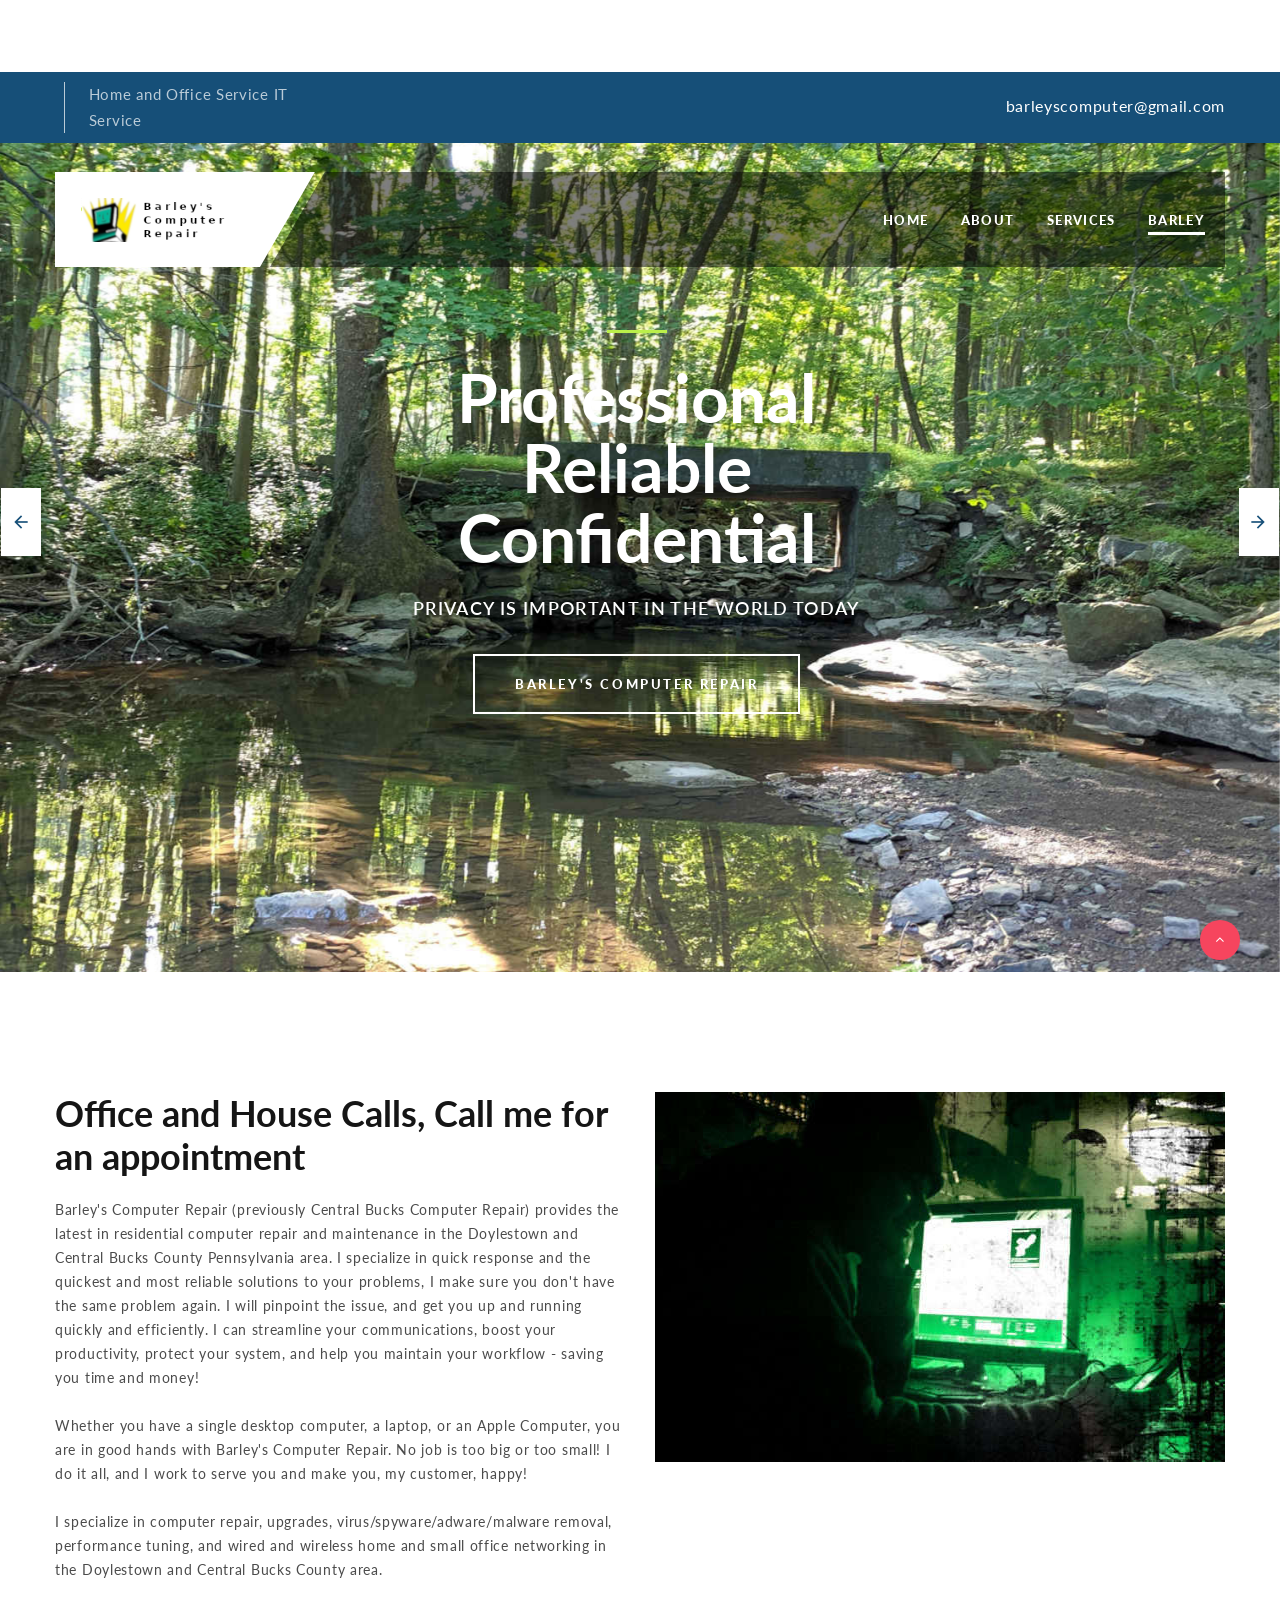
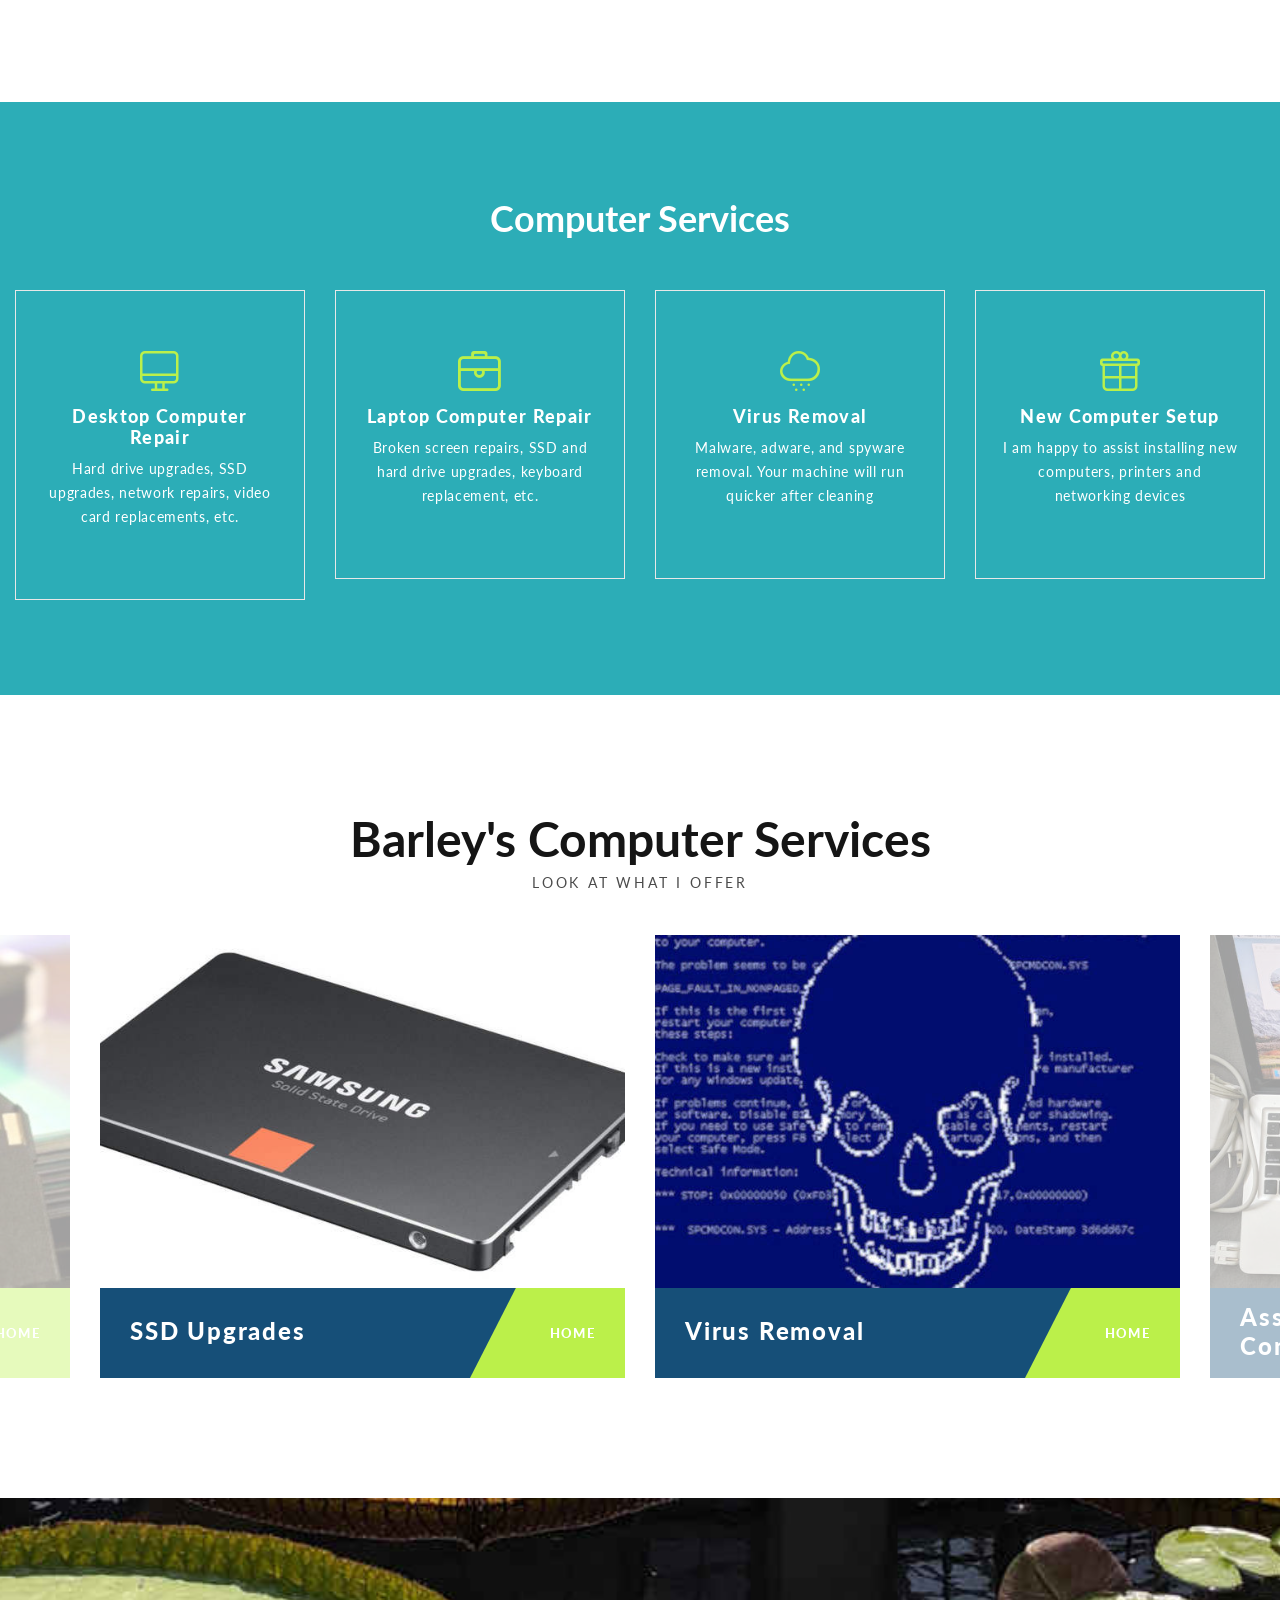
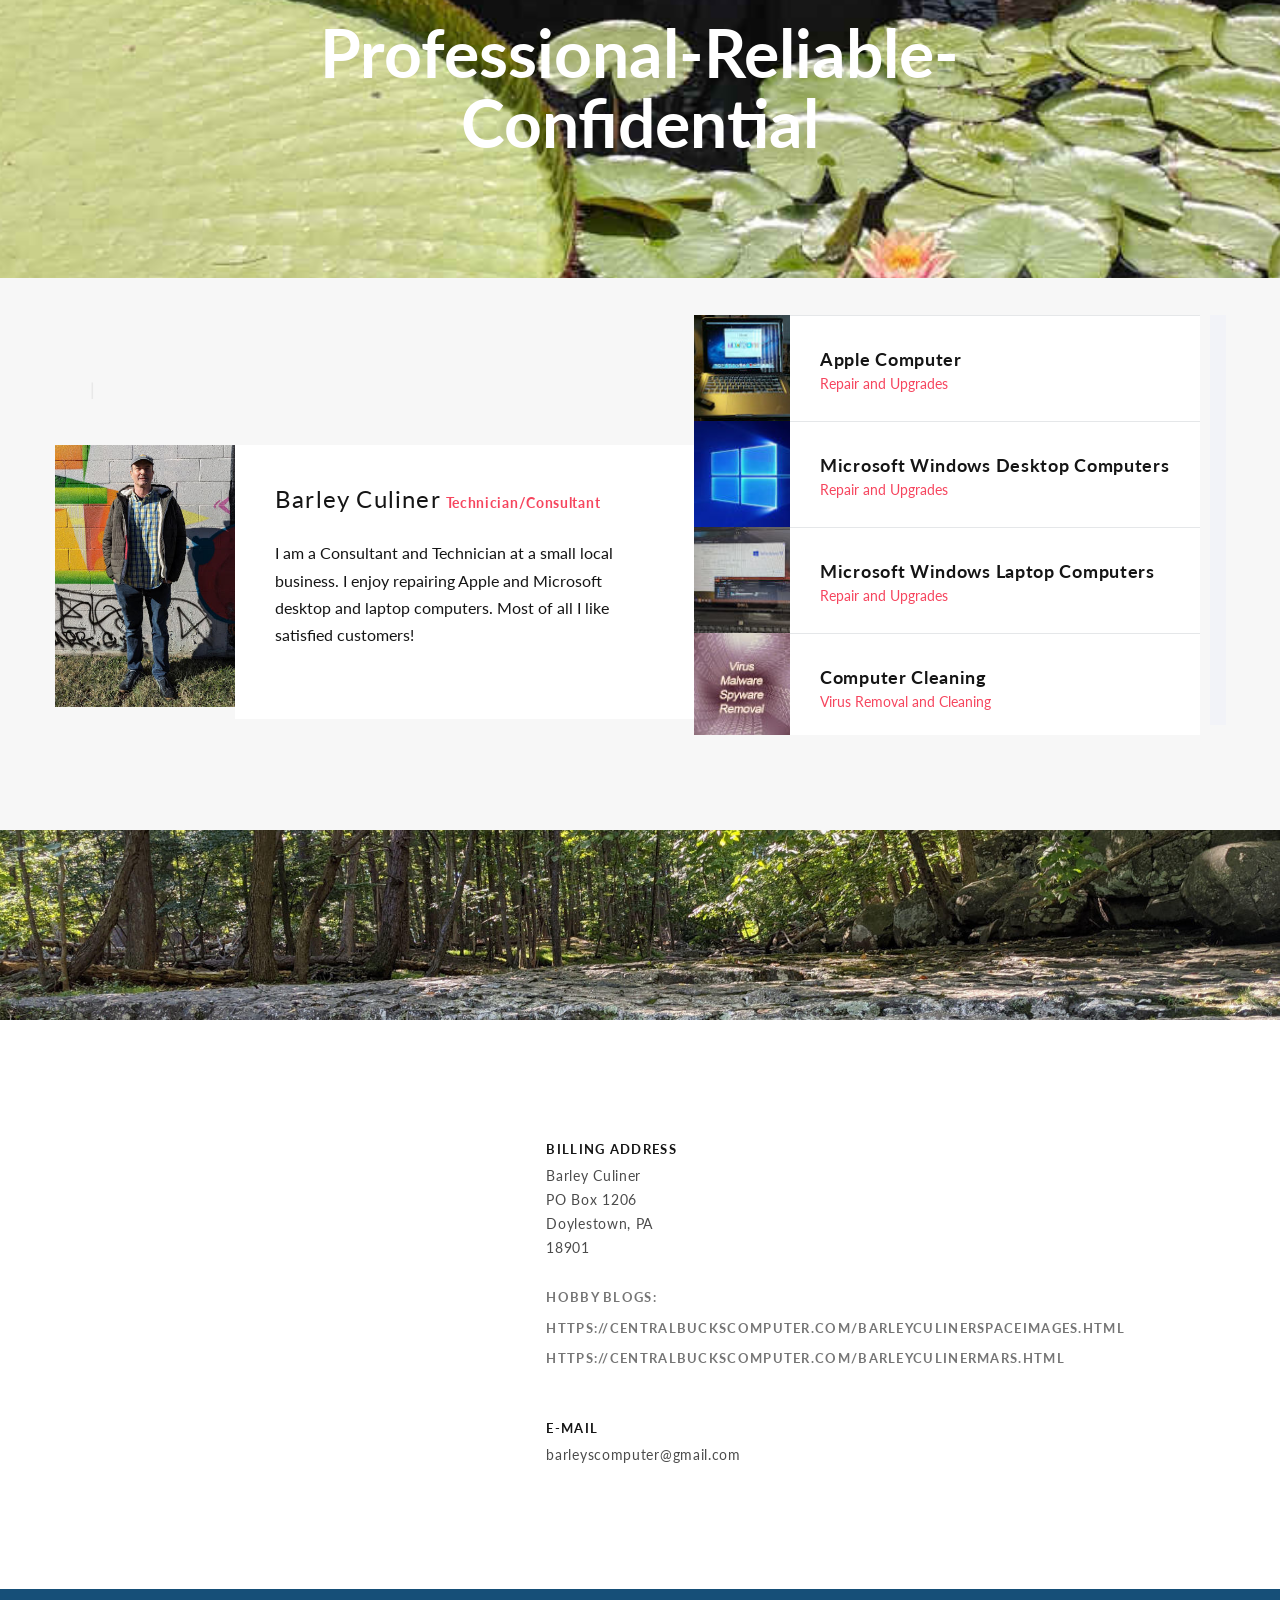
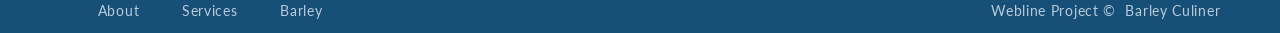
<file: index.html>
<!DOCTYPE html>
<html lang="en">
<head><meta charset="utf-8">
</head>
<body>
<p>&nbsp;
<p></p>
</p>
</body>
</html>
<p><br />
<title>Barley&#39;s Computer Home, serving Central Bucks County</title>
<!-- Google tag (gtag.js) --><script async src="https://www.googletagmanager.com/gtag/js?id=G-PW2HTECTPB"></script><script>
  window.dataLayer = window.dataLayer || [];
  function gtag(){dataLayer.push(arguments);}
  gtag('js', new Date());

  gtag('config', 'G-PW2HTECTPB');
</script><meta content="desktop  laptop computer service, upgrades and repair, malware, vurus, adware, spyware, doylestown, bucks county" name="keywords"><meta content="desktop and laptop computer service, upgrades and repair" name="description"><meta name="format-detection" content="telephone=no"><meta name="viewport" content="width=device-width, height=device-height, initial-scale=1.0, maximum-scale=1.0, user-scalable=0"><meta http-equiv="X-UA-Compatible" content="IE=edge"></p>
<link href="test/images/favicon.ico" rel="icon" type="image/x-icon" />
<link href="//fonts.googleapis.com/css?family=Lato:300,400,700,900,400italic" rel="stylesheet" type="text/css" />
<link href="test/css/style.css" rel="stylesheet" /><!--[if lt IE 10]>
	<div style="background: #212121; padding: 10px 0; box-shadow: 3px 3px 5px 0 rgba(0,0,0,.3); clear: both; text-align:center; position: relative; z-index:1;">
			</div>
	<script src="test/js/html5shiv.min.js"></script><![endif]-->
<div class="page-loader">
<div class="brand-name"></div>

<div class="page-loader-body"></div>
</div>

<div class="page">
<header class="page-header" data-type="anchor" id="home">
<div class="rd-navbar-wrap">
<nav class="rd-navbar rd-navbar-transparent" data-body-class="rd-navbar-absolute-linked swiper-jumbotron-mod" data-layout="rd-navbar-fixed" data-lg-device-layout="rd-navbar-static" data-lg-layout="rd-navbar-static" data-lg-stick-up="true" data-lg-stick-up-offset="72px" data-md-device-layout="rd-navbar-fixed" data-md-layout="rd-navbar-static" data-md-stick-up="true" data-md-stick-up-offset="72px" data-sm-device-layout="rd-navbar-fixed" data-sm-layout="rd-navbar-fixed" data-sm-stick-up="true" data-stick-up="true" data-stick-up-clone="false">
<div class="rd-navbar-top-panel novi-background bg-cover">
<div class="rd-navbar-top-panel-toggle" data-rd-navbar-toggle=".rd-navbar-top-panel"></div>

<div class="rd-navbar-top-panel-content">
<div class="rd-navbar-top-panel-content-inner">
<ul class="inline-list-xs">
</ul>

<address class="contact-info">Home and Office Service IT Service</address>
</div>

<div class="object-inline"><a class="link link-sm link-white" href="tel:">barleyscomputer@gmail.com</a></div>
</div>
</div>

<div class="rd-navbar-inner">
<div class="rd-navbar-panel"><button class="rd-navbar-toggle" data-rd-navbar-toggle=".rd-navbar-nav-wrap"></button>

<div class="rd-navbar-brand"><a class="brand-name" href="index.html"><img alt="" height="55" src="images/logo-default-191x55.png" width="191" /></a></div>
</div>

<div class="rd-navbar-nav-wrap">
<div class="rd-navbar-nav-wrap-bg"></div>

<div class="rd-navbar-nav-wrap-inner">
<ul>
	<li></li>
</ul>

<div class="rd-navbar-search rd-navbar-search_toggled rd-navbar-search_not-collapsable">
<div class="form-wrap"></div>
</div>
</div>

<ul class="rd-navbar-nav">
	<li class="active"><a href="#home">Home</a></li>
	<li><a href="#about-us">About</a></li>
	<li><a href="#services">Services</a></li>
	<li><a href="#testimonials">Barley</a></li>
</ul>
</div>
</div>
</nav>
</div>

<div class="swiper-bg-wrap swiper-style-1">
<div class="swiper-container swiper-slider swiper-bg swiper-height-1" data-autoplay="6500" data-slide-effect="fade">
<div class="swiper-wrapper">
<div class="swiper-slide" data-slide-bg="images/slide-1.jpg">
<div class="swiper-slide-caption" data-fade="true" data-speed="0.5">
<div class="jumbotron-custom jumbotron-custom-variant-1 context-dark">
<hr class="divider-sm divider-success" data-caption-animate="fxRotateInLeft" data-caption-delay="50" />
<h1 data-caption-animate="fxRotateInRight" data-caption-delay="150">Professional<br />
Reliable<br />
Confidential</h1>

<p class="subtitle-variant-3" data-caption-animate="fxRotateInLeft" data-caption-delay="350">Privacy is Important in the World Today</p>
<a class="btn btn-square btn-white-outline btn-lg btn-aqil btn-aqil--mod-1" data-caption-animate="fxRotateInRight" data-caption-delay="550" href="#"><span>Barley&#39;s Computer Repair</span></a></div>
</div>
</div>

<div class="swiper-slide" data-slide-bg="images/slide-2.jpg">
<div class="swiper-slide-caption" data-fade="true" data-speed="0.5">
<div class="jumbotron-custom jumbotron-custom-variant-1 context-dark">
<hr class="divider-sm divider-success" data-caption-animate="fxRotateInLeft" data-caption-delay="50" />
<h1 data-caption-animate="fxRotateInRight" data-caption-delay="150">Small Office Services</h1>

<p class="subtitle-variant-3" data-caption-animate="fxRotateInLeft" data-caption-delay="350">Office Computer Installation and Cleaning plus Maintenance, Repair, and Upgrades</p>
<a class="btn btn-square btn-white-outline btn-lg btn-aqil btn-aqil--mod-1" data-caption-animate="fxRotateInRight" data-caption-delay="550" href="#"><span>Barley&#39;s Computer Repair</span></a></div>
</div>
</div>

<div class="swiper-slide" data-slide-bg="images/slide-3.jpg">
<div class="swiper-slide-caption" data-fade="true" data-speed="0.5">
<div class="jumbotron-custom jumbotron-custom-variant-1 context-dark">
<hr class="divider-sm divider-success" data-caption-animate="fxRotateInLeft" data-caption-delay="50" />
<h1 data-caption-animate="fxRotateInRight" data-caption-delay="150">Residential Services</h1>

<p class="subtitle-variant-3" data-caption-animate="fxRotateInLeft" data-caption-delay="350">Home Computer Installation and Cleaning plus Maintenance, Repair, and Upgrades</p>
<a class="btn btn-square btn-white-outline btn-lg btn-aqil btn-aqil--mod-1" data-caption-animate="fxRotateInRight" data-caption-delay="550" href="#"><span>Barley&#39;s Computer Repair</span></a></div>
</div>
</div>
</div>

<div class="swiper-button-prev"><span>Prev</span></div>

<div class="swiper-button-next"><span>Next</span></div>

<div class="swiper-pagination"></div>
</div>
</div>
</header>

<section class="section-lg novi-background bg-cover" data-type="anchor" id="about-us">
<div class="shell">
<div class="range spacing-55">
<div class="cell-sm-6">
<h3>Office and House Calls, Call me for an appointment</h3>

<p>Barley&#39;s Computer Repair (previously Central Bucks Computer Repair) provides the latest in residential computer repair and maintenance in the Doylestown and Central Bucks County Pennsylvania area. I specialize in quick response and the quickest and most reliable solutions to your problems, I make sure you don&#39;t have the same problem again. I will pinpoint the issue, and get you up and running quickly and efficiently. I can streamline your communications, boost your productivity, protect your system, and help you maintain your workflow - saving you time and money!</p>

<p>Whether you have a single desktop computer, a laptop, or an Apple Computer, you are in good hands with Barley&#39;s Computer Repair. No job is too big or too small! I do it all, and I work to serve you and make you, my customer, happy!</p>

<p>I specialize in computer repair, upgrades, virus/spyware/adware/malware removal, performance tuning, and wired and wireless home and small office networking in the Doylestown and Central Bucks County area.</p>
</div>

<div class="cell-sm-6"><img alt="" class="img-responsive" height="370" src="images/about-us-1-570x370.jpg" width="570" /></div>
</div>
</div>
</section>

<section class="section-md bg-secondary-3 novi-background bg-cover text-center">
<div class="shell-fluid shell-custom-width">
<h3>Computer Services</h3>

<div class="range range-sm-center spacing-55 box-bordered-variant-3-wrap">
<div class="cell-sm-6 cell-lg-3">
<article class="box-minimal box-bordered-variant-3">
<div class="box-minimal-icon fl-bigmug-line-monitor74 icon-success novi-icon"></div>

<h5 class="box-minimal-title">Desktop Computer Repair</h5>

<div class="box-minimal-text">Hard drive upgrades, SSD upgrades, network repairs, video card replacements, etc.</div>
</article>
</div>

<div class="cell-sm-6 cell-lg-3">
<article class="box-minimal box-bordered-variant-3">
<div class="box-minimal-icon fl-bigmug-line-portfolio23 icon-success novi-icon"></div>

<h5 class="box-minimal-title">Laptop Computer Repair</h5>

<div class="box-minimal-text">Broken screen repairs, SSD and hard drive upgrades, keyboard replacement, etc.</div>
</article>
</div>

<div class="cell-sm-6 cell-lg-3">
<article class="box-minimal box-bordered-variant-3">
<div class="box-minimal-icon fl-bigmug-line-cloud260 icon-success novi-icon"></div>

<h5 class="box-minimal-title">Virus Removal</h5>

<div class="box-minimal-text">Malware, adware, and spyware removal. Your machine will run quicker after cleaning</div>
</article>
</div>

<div class="cell-sm-6 cell-lg-3">
<article class="box-minimal box-bordered-variant-3">
<div class="box-minimal-icon fl-bigmug-line-giftbox54 icon-success novi-icon"></div>

<h5 class="box-minimal-title">New Computer Setup</h5>

<div class="box-minimal-text">I am happy to assist installing new computers, printers and networking devices</div>
</article>
</div>
</div>
</div>
</section>

<section class="section-lg text-center novi-background bg-cover" data-type="anchor" id="services">
<h2>Barley&#39;s Computer Services</h2>

<p class="subtitle-variant-2">Look at What I Offer</p>

<div class="owl-carousel owl-carousel-style-2" data-autoplay="true" data-items="1" data-lg-stage-padding="100" data-loop="true" data-margin="30" data-mouse-drag="true" data-sm-items="2" data-stage-padding="30" data-xl-stage-padding="300">
<div class="thumbnail-modern"><img alt="" class="thumbnail-modern-image" height="428" src="images/services-5-637x428.jpg" width="637" />
<div class="thumbnail-modern-caption">
<div class="thumbnail-modern-caption-body">
<div class="thumbnail-modern-title-left">SSD Upgrades</div>
</div>

<div class="thumbnail-modern-caption-aside"><a class="thumbnail-modern-control" href="#">home</a></div>
</div>
</div>

<div class="thumbnail-modern"><img alt="" class="thumbnail-modern-image" height="428" src="images/services-6-637x428.jpg" width="637" />
<div class="thumbnail-modern-caption">
<div class="thumbnail-modern-caption-body">
<div class="thumbnail-modern-title-left">Virus Removal</div>
</div>

<div class="thumbnail-modern-caption-aside"><a class="thumbnail-modern-control" href="#">home</a></div>
</div>
</div>

<div class="thumbnail-modern"><img alt="" class="thumbnail-modern-image" height="428" src="images/services-7-637x428.jpg" width="637" />
<div class="thumbnail-modern-caption">
<div class="thumbnail-modern-caption-body">
<div class="thumbnail-modern-title-left">Assisting with New Computer Purchases</div>
</div>

<div class="thumbnail-modern-caption-aside"><a class="thumbnail-modern-control" href="#">home</a></div>
</div>
</div>

<div class="thumbnail-modern"><img alt="" class="thumbnail-modern-image" height="428" src="images/services-4-637x428.jpg" width="637" />
<div class="thumbnail-modern-caption">
<div class="thumbnail-modern-caption-body">
<div class="thumbnail-modern-title-left">Laptop Computer Repair</div>
</div>

<div class="thumbnail-modern-caption-aside"><a class="thumbnail-modern-control" href="#">home</a></div>
</div>
</div>

<div class="thumbnail-modern"><img alt="" class="thumbnail-modern-image" height="428" src="images/services-1-637x428.jpg" width="637" />
<div class="thumbnail-modern-caption">
<div class="thumbnail-modern-caption-body">
<div class="thumbnail-modern-title-left">Desktop Computer Repair</div>
</div>

<div class="thumbnail-modern-caption-aside"><a class="thumbnail-modern-control" href="#">home</a></div>
</div>
</div>

<div class="thumbnail-modern"><img alt="" class="thumbnail-modern-image" height="428" src="images/services-2-637x428.jpg" width="637" />
<div class="thumbnail-modern-caption">
<div class="thumbnail-modern-caption-body">
<div class="thumbnail-modern-title-left">Data Recovery or Complete Deletion</div>
</div>

<div class="thumbnail-modern-caption-aside"><a class="thumbnail-modern-control" href="#">home</a></div>
</div>
</div>
</div>
</section>

<section class="section parallax-container" data-parallax-img="images/bg-image-1.jpg">
<div class="parallax-content section-lg context-dark text-center">
<div class="shell">
<div class="range range-xs-center range-fix">
<div class="cell-sm-10 cell-md-8 cell-lg-7">
<h1>Professional-Reliable-Confidential</h1>
</div>
</div>
</div>
</div>

<section class="section-md novi-background bg-cover bg-gray-light" data-type="anchor" id="testimonials">
<div class="shell">
<div class="range range-xs-center range-fix">
<div class="cell-xs-10 cell-sm-12">
<div class="complex-text complex-text-divider">
<h2></h2>

<p class="subtitle-variant-3"></p>
</div>

<div class="tabs-custom tabs-horizontal tabs-complex" id="tabs-2">
<div class="scroll-wrap">
<ul class="nav nav-tabs">
	<li class="active">
	<div class="quote-classic-preview">
	<div class="quote-classic-preview-left"><a aria-expanded="true" data-toggle="tab" href="#tabs-2-1"><img alt="" class="quote-classic-preview-image" height="106" src="images/quote-1-96x106.jpg" width="96" /> </a></div>

	<div class="quote-classic-preview-body"><a aria-expanded="true" data-toggle="tab" href="#tabs-2-1"><cite>Apple Computer</cite> </a>

	<p class="caption"><a aria-expanded="true" data-toggle="tab" href="#tabs-2-1">Repair and Upgrades</a></p>
	</div>
	</div>
	</li>
	<li>
	<div class="quote-classic-preview">
	<div class="quote-classic-preview-left"><a data-toggle="tab" href="#tabs-2-2"><img alt="" class="quote-classic-preview-image mCS_img_loaded" height="106" src="images/quote-2-96x106.jpg" width="96" /> </a></div>

	<div class="quote-classic-preview-body"><a data-toggle="tab" href="#tabs-2-2"><cite>Microsoft Windows Desktop Computers</cite> </a>

	<p class="caption"><a data-toggle="tab" href="#tabs-2-2">Repair and Upgrades</a></p>
	</div>
	</div>
	</li>
	<li>
	<div class="quote-classic-preview">
	<div class="quote-classic-preview-left"><a data-toggle="tab" href="#tabs-2-3"><img alt="" class="quote-classic-preview-image" height="106" src="images/quote-3-96x106.jpg" width="96" /> </a></div>

	<div class="quote-classic-preview-body"><a data-toggle="tab" href="#tabs-2-3"><cite>Microsoft Windows Laptop Computers</cite> </a>

	<p class="caption"><a data-toggle="tab" href="#tabs-2-3">Repair and Upgrades</a></p>
	</div>
	</div>
	</li>
	<li>
	<div class="quote-classic-preview">
	<div class="quote-classic-preview-left"><a data-toggle="tab" href="#tabs-2-4"><img alt="" class="quote-classic-preview-image" height="106" src="images/quote-4-96x106.jpg" width="96" /> </a></div>

	<div class="quote-classic-preview-body"><a data-toggle="tab" href="#tabs-2-4"><cite>Computer Cleaning</cite> </a>

	<p class="caption"><a data-toggle="tab" href="#tabs-2-4">Virus Removal and Cleaning</a></p>
	</div>
	</div>
	</li>
</ul>
</div>

<div class="tab-content tabs-centered">
<div class="tab-pane fade in active" id="tabs-2-1">
<div class="unit unit-sm-horizontal unit quote-boxed quote-boxed__mod-1">
<div class="quote-boxed-left"><img alt="" class="quote-classic-image" height="263" src="images/quote-5-180x263.jpg" width="180" /></div>

<div class="quote-boxed-body unit-body"><cite>Barley Culiner</cite>

<p class="caption">Technician/Consultant</p>

<p class="quote-text"><q>I am a Consultant and Technician at a small local business. I enjoy repairing Apple and Microsoft desktop and laptop computers. Most of all I like satisfied customers!</q></p>

<div class="quote-boxed-meta">
<ul class="quote-boxed-meta-list">
	<li></li>
</ul>
</div>
</div>
</div>
</div>

<div class="tab-pane fade" id="tabs-2-2">
<div class="unit unit-sm-horizontal unit quote-boxed quote-boxed__mod-1">
<div class="quote-boxed-left"><img alt="" class="quote-classic-image" height="263" src="images/quote-5-180x263.jpg" width="180" /></div>

<div class="quote-boxed-body unit-body"><cite>Barley Culiner</cite>

<p class="caption">Technician/Consultant</p>

<p class="quote-text"><q>I enjoy helping with single and dual boot LINUX computers. Additionally, I'm currently expanding my knowledge in the areas of Cybersecurity, AI/ML, and Quantum Computing.</q></p>


<div class="quote-boxed-meta">
<ul class="quote-boxed-meta-list">
	<li></li>
</ul>
</div>
</div>
</div>
</div>

<div class="tab-pane fade" id="tabs-2-3">
<div class="unit unit-sm-horizontal unit quote-boxed quote-boxed__mod-1">
<div class="quote-boxed-left"><img alt="" class="quote-classic-image" src="images/quote-5-180x263.jpg" style="width: 180px; height: 263px;" /></div>

<div class="quote-boxed-body unit-body"><cite>Primarily NASA Images</cite>
<p class="caption"></p>

<p class="quote-text"><a href="https://barleyculinerspaceimages.blogspot.com/" target="_blank">https://barleyculinerspaceimages.blogspot.com/</a>


<div class="quote-boxed-meta"></div>
</div>
</div>
</div>

<div class="tab-pane fade" id="tabs-2-4">
<div class="unit unit-sm-horizontal unit quote-boxed quote-boxed__mod-1">
<div class="quote-boxed-left"><img alt="" class="quote-classic-image" src="images/quote-5-180x263.jpg" style="width: 180px; height: 263px;" /></div>

<div class="quote-boxed-body unit-body"><cite>Primarily NASA Animations</cite>
<p class="caption"></p>

<p class="quote-text"><a href="https://barleyculinermars.blogspot.com/" target="_blank">https://barleyculinermars.blogspot.com/</a>



<div class="quote-boxed-meta"></div>
</div>
</div>
</div>
</div>
</div>
</div>
</div>
</div>
</section>

<section class="section-md context-dark bg-image novi-background custom-bg-image text-center" style="background-image: url('images/bg-image-2.jpg');">
<div class="shell">
<div class="range range-sm-center range-fix"></div>
</div>
</section>
</section>
</div>

<section class="box-wrap">
<div class="box-wrap-content">
<div class="shell">
<div class="box-wrap-content-interactive">
<div class="box-contacts novi-background bg-cover">
<h4>BILLING Address</h4>

<address>
<p>Barley Culiner<br />
PO Box 1206 Doylestown, PA 18901</p>
</address>

<h4 class="mdi-dark">Hobby Blogs: <a href="https://centralbuckscomputer.com/barleyculinerspaceimages.html" target="_blank">
<br><br>https://centralbuckscomputer.com/barleyculinerspaceimages.html<br><br></a>
<a href="https://centralbuckscomputer.com/barleyculinermars.html" target="_blank">https://centralbuckscomputer.com/barleyculinermars.html</a></h4>

<ul class="list-0">
	<li>&nbsp;</li>
</ul>

<h4>E-mail</h4>
<a class="link-gray" href="mailto:barleyscomputer@gmail.com">barleyscomputer@gmail.com</a></div>
</div>
</div>
</div>
</section>

<footer class="page-footer-default novi-background bg-cover text-center">
<div class="shell">
<div class="range spacing-30 range-fix">
<div class="cell-md-8 cell-lg-8 text-md-left">
<ul class="list-nav">
	<li class="active"></li>
	<li><a href="#about-us">About</a></li>
	<li><a href="#services">Services</a></li>
	<li><a href="#testimonials">Barley</a></li>
</ul>
</div>

<div class="cell-md-4 cell-lg-4 text-md-right">
<p class="rights">Webline Project&nbsp;&copy;&nbsp; Barley Culiner&nbsp;</p>
</div>
</div>
</div>
</footer>
<!-- coded by Himic -->

<div class="snackbars" id="form-output-global"></div>
<script src="test/js/core.min.js"></script><script src="test/js/script.js"></script>
</file>
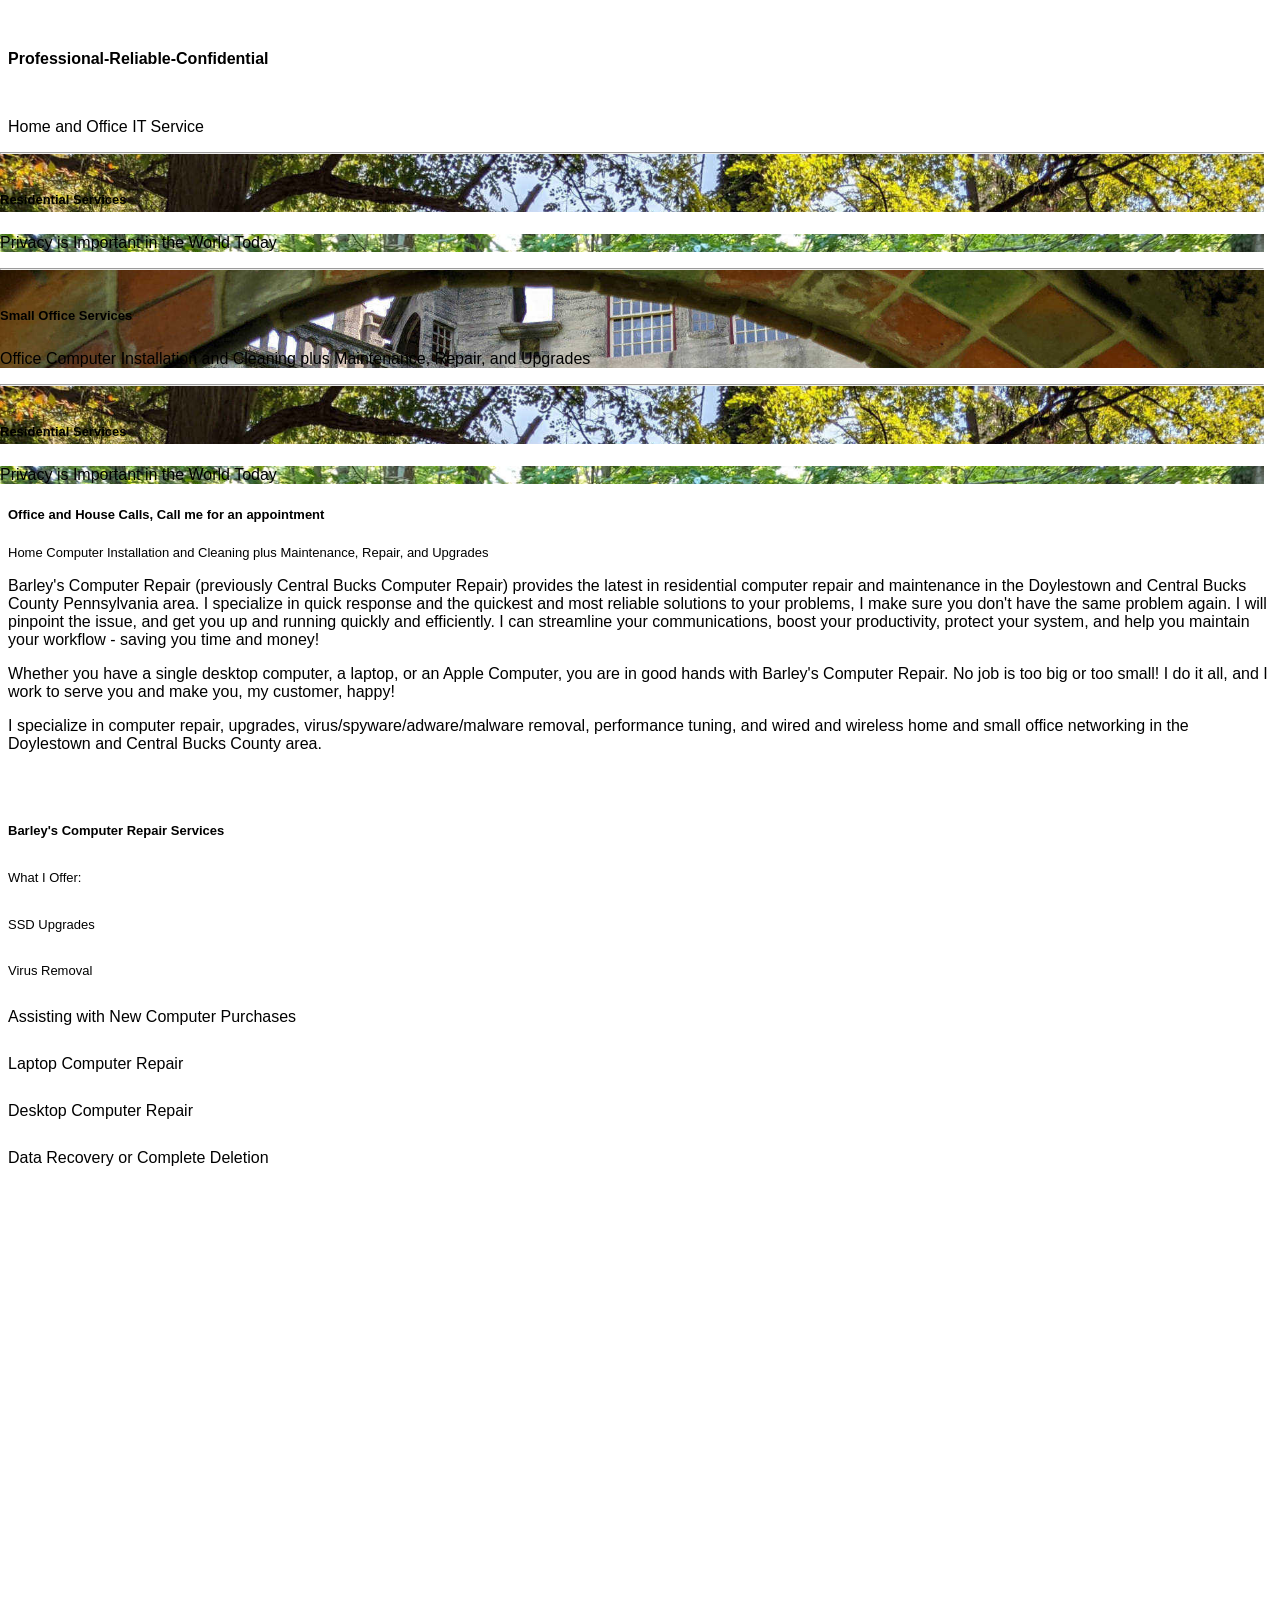
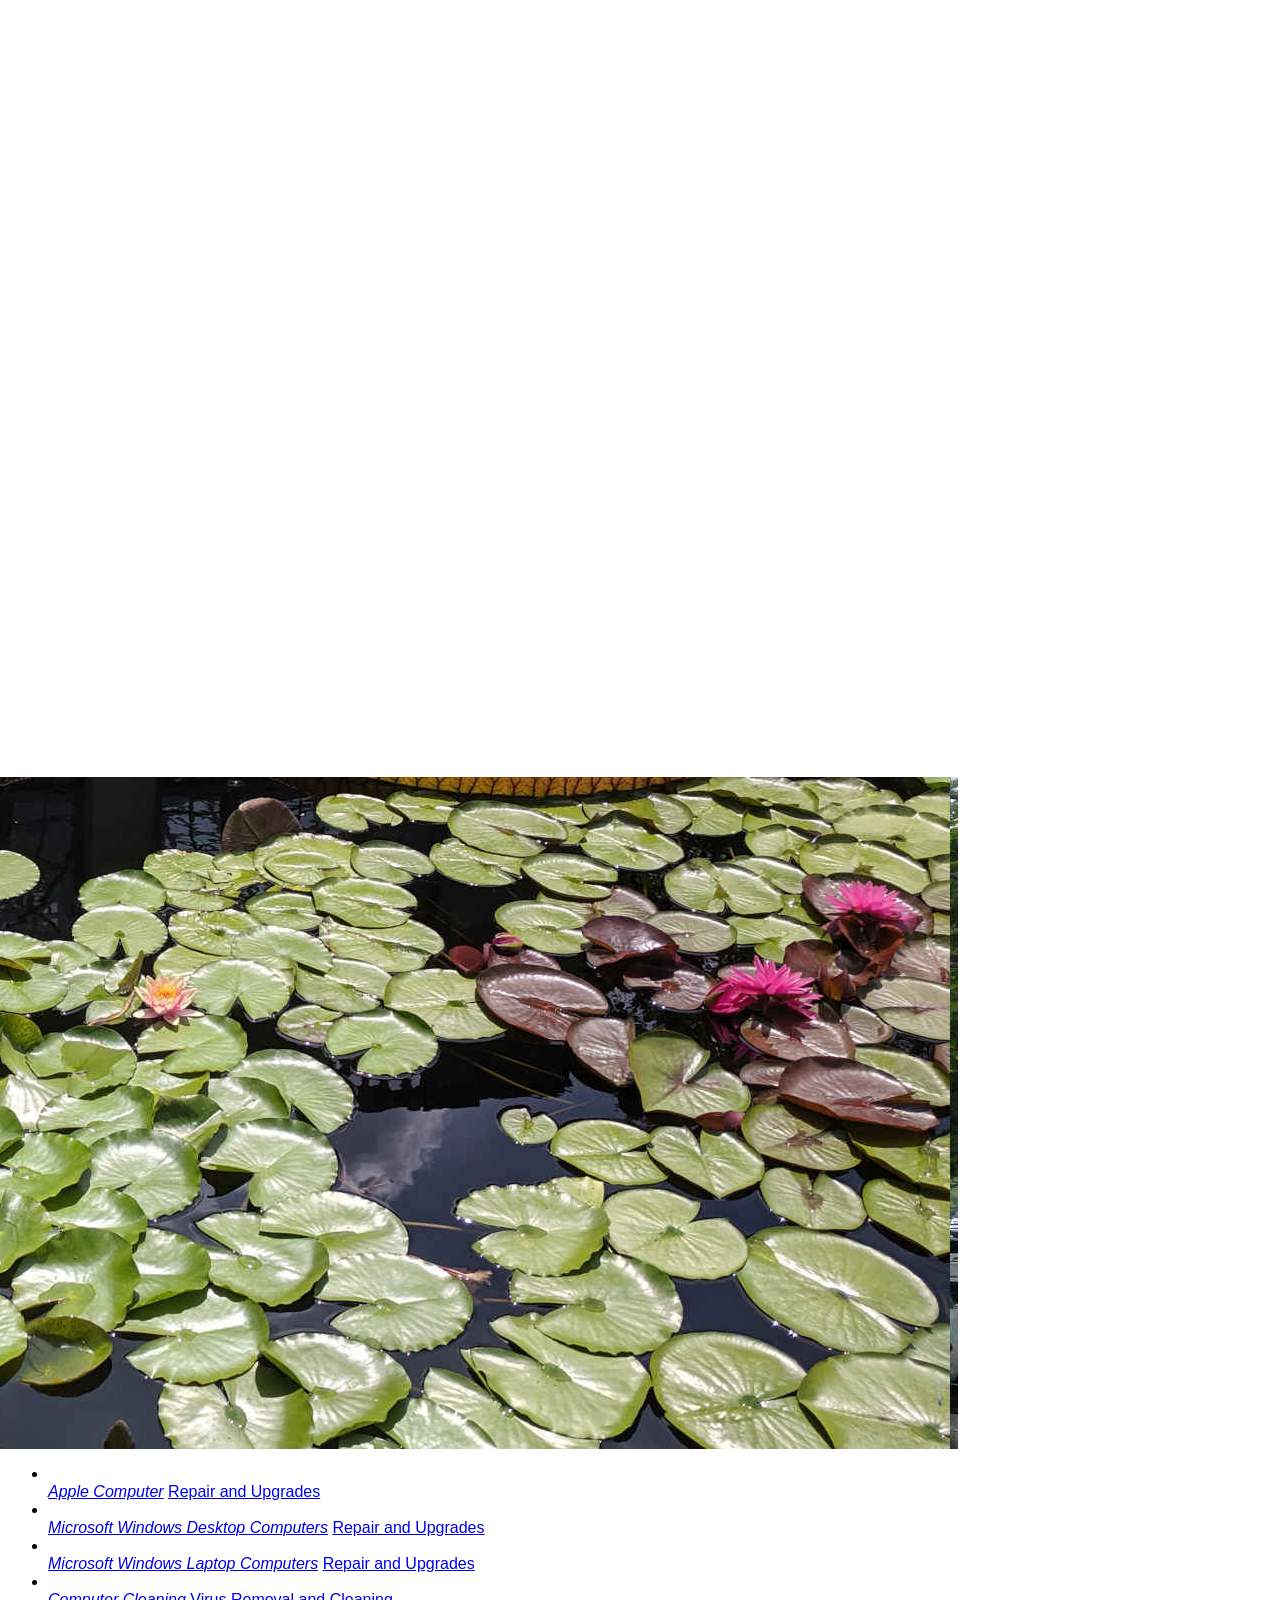
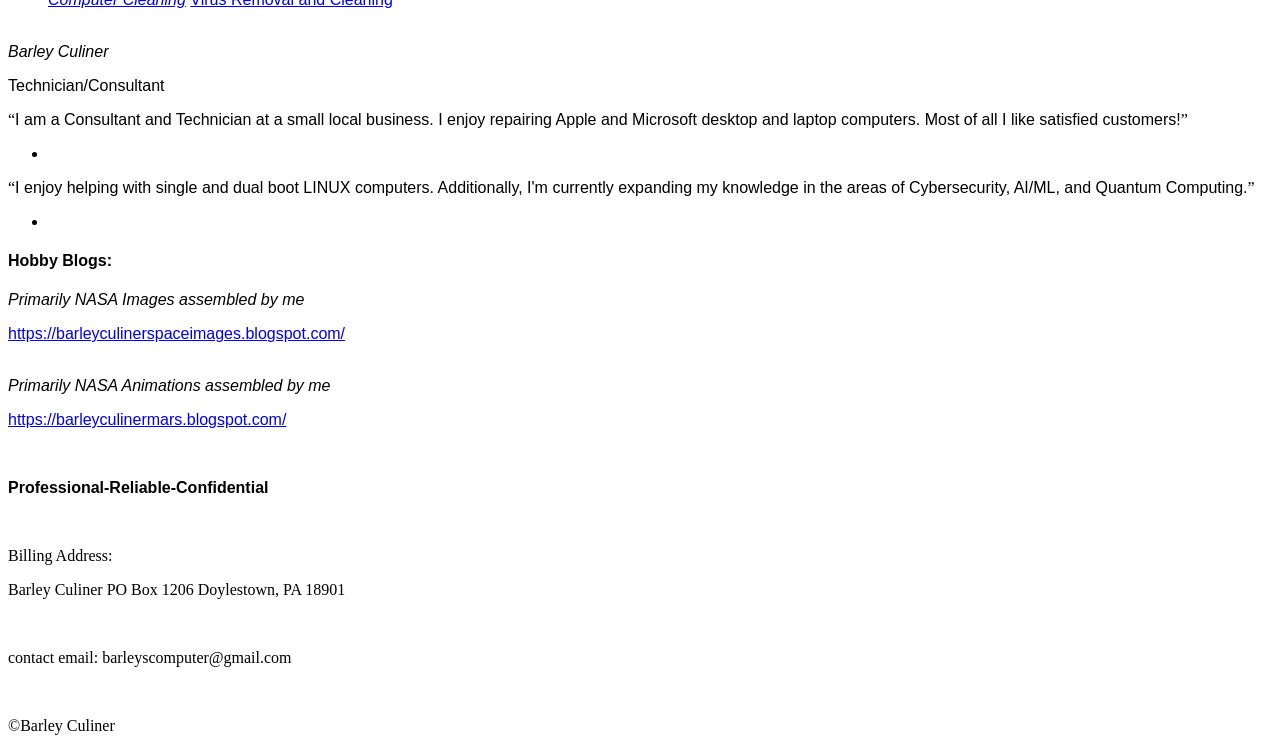
<file: old-style-home.html>
<!DOCTYPE html>
<html lang="en">
<head><meta charset="utf-8">
</head>
<body>
 <html lang="en"> <head><meta charset="utf-8"></meta> </head> <body> <p>&nbsp; <p></p> </p> </body> </html> <p><span style="font-family: arial;"><b>Professional-Reliable-Confidential</b></span></p><p><span style="font-family: arial;"><br /></span></p><p><span style="font-family: arial;">Home and Office IT Service</span></p><div class="page"><header class="page-header" data-type="anchor" id="home"><div class="swiper-bg-wrap swiper-style-1"><div class="swiper-container swiper-slider swiper-bg swiper-height-1" data-autoplay="6500" data-slide-effect="fade"><div class="swiper-wrapper"><div class="swiper-slide" data-slide-bg="images/slide-1.jpg"><div class="swiper-slide-caption" data-fade="true" data-speed="0.5"><div class="jumbotron-custom jumbotron-custom-variant-1 context-dark"> <p class="subtitle-variant-3" data-caption-animate="fxRotateInLeft" data-caption-delay="350"><span style="font-family: arial;">Privacy is Important in the World Today</span></p></div> </div> </div> <div class="swiper-slide" data-slide-bg="images/slide-2.jpg"> <div class="swiper-slide-caption" data-fade="true" data-speed="0.5"> <div class="jumbotron-custom jumbotron-custom-variant-1 context-dark"> <hr class="divider-sm divider-success" data-caption-animate="fxRotateInLeft" data-caption-delay="50" /> <h1 data-caption-animate="fxRotateInRight" data-caption-delay="150"><span style="font-family: arial; font-size: small;">Small Office Services</span></h1> <p class="subtitle-variant-3" data-caption-animate="fxRotateInLeft" data-caption-delay="350"><span style="font-family: arial;">Office Computer Installation and Cleaning plus Maintenance, Repair, and Upgrades</span></p></div></div></div><div class="swiper-slide" data-slide-bg="images/slide-3.jpg"><div class="swiper-slide-caption" data-fade="true" data-speed="0.5"><div class="jumbotron-custom jumbotron-custom-variant-1 context-dark"><p class="subtitle-variant-3" data-caption-animate="fxRotateInLeft" data-caption-delay="350"><span style="font-family: arial;"></span></p><div class="swiper-slide" data-slide-bg="images/slide-3.jpg"><div class="swiper-slide-caption" data-fade="true" data-speed="0.5"><div class="jumbotron-custom jumbotron-custom-variant-1 context-dark"><hr class="divider-sm divider-success" data-caption-animate="fxRotateInLeft" data-caption-delay="50" /><h1 data-caption-animate="fxRotateInRight" data-caption-delay="150"><span style="font-family: arial; font-size: small;">Residential Services</span></h1></div></div></div></div></div></div></div> <div class="swiper-pagination"></div> </div> </div> </header> <section class="section-lg novi-background bg-cover" data-type="anchor" id="about-us"> <div class="shell"> <div class="range spacing-55"> <div class="cell-sm-6"> <h3><span style="font-family: arial; font-size: small;">Office and House Calls, Call me for an appointment</span></h3><div><span style="font-family: arial; font-size: small;">Home Computer Installation and Cleaning plus Maintenance, Repair, and Upgrades</span></div> <p><span style="font-family: arial;">Barley's Computer Repair (previously Central Bucks Computer Repair) provides the latest in residential computer repair and maintenance in the Doylestown and Central Bucks County Pennsylvania area. I specialize in quick response and the quickest and most reliable solutions to your problems, I make sure you don't have the same problem again. I will pinpoint the issue, and get you up and running quickly and efficiently. I can streamline your communications, boost your productivity, protect your system, and help you maintain your workflow - saving you time and money!</span></p> <p><span style="font-family: arial;">Whether you have a single desktop computer, a laptop, or an Apple Computer, you are in good hands with Barley's Computer Repair. No job is too big or too small! I do it all, and I work to serve you and make you, my customer, happy!</span></p> <p><span style="font-family: arial;">I specialize in computer repair, upgrades, virus/spyware/adware/malware removal, performance tuning, and wired and wireless home and small office networking in the Doylestown and Central Bucks County area.</span></p></div> </div> </div> </section> <section class="section-md bg-secondary-3 novi-background bg-cover text-center"> <div class="shell-fluid shell-custom-width"> <h3><br /></h3><div class="range range-sm-center spacing-55 box-bordered-variant-3-wrap"><div class="cell-sm-6 cell-lg-3"><article class="box-minimal box-bordered-variant-3"> </article> </div> </div> </div> </section> <section class="section-lg text-center novi-background bg-cover" data-type="anchor" id="services"> <h2><span style="font-family: arial; font-size: small;">Barley's Computer Repair Services</span></h2><h2><span style="font-family: arial; font-size: small; font-weight: normal;">What I Offer:</span></h2><h2><span style="font-family: arial; font-size: small; font-weight: normal;">SSD Upgrades</span></h2><h2><span style="font-family: arial; font-size: small; font-weight: normal;">Virus Removal</span></h2><h2><span style="font-family: arial; font-size: medium; font-weight: normal;">Assisting with New Computer Purchases</span></h2><h2><span style="font-family: arial; font-size: medium; font-weight: normal;">Laptop Computer Repair</span></h2><h2><span style="font-family: arial; font-size: medium; font-weight: normal;">Desktop Computer Repair</span></h2><h2><span style="font-family: arial; font-size: medium; font-weight: normal;">Data Recovery or Complete Deletion</span></h2><div><br /></div><div class="owl-carousel owl-carousel-style-2" data-autoplay="true" data-items="1" data-lg-stage-padding="100" data-loop="true" data-margin="30" data-mouse-drag="true" data-sm-items="2" data-stage-padding="30" data-xl-stage-padding="300"><div class="thumbnail-modern"><div class="thumbnail-modern-caption"><div class="thumbnail-modern-caption-body"><div class="thumbnail-modern-title-left"><span style="font-family: arial;"><div class="thumbnail-modern-title-left">Desktop Computer Repair:</div><div class="thumbnail-modern-title-left">Hard drive upgrades, SSD upgrades, network repairs, video card replacements, etc.</div><div class="thumbnail-modern-title-left">Laptop Computer Repair:</div><div class="thumbnail-modern-title-left">Broken screen repairs, SSD and hard drive upgrades, keyboard replacement, etc.</div><div class="thumbnail-modern-title-left">Virus Removal:</div><div class="thumbnail-modern-title-left">Malware, adware, and spyware removal. Your machine will run quicker after cleaning</div><div class="thumbnail-modern-title-left">New Computer Setup:</div><div class="thumbnail-modern-title-left">I am happy to assist installing new computers, printers and networking devices</div></span></div> </div> <span style="font-family: arial;"><br /> </span></div> </div> </div> </section> <section class="section parallax-container" data-parallax-img="images/bg-image-1.jpg"> <section class="section-md novi-background bg-cover bg-gray-light" data-type="anchor" id="testimonials"><div class="shell"><div class="range range-xs-center range-fix"><div class="cell-xs-10 cell-sm-12"><div class="tabs-custom tabs-horizontal tabs-complex" id="tabs-2"><div class="scroll-wrap"><ul class="nav nav-tabs"><li class="active"><div class="quote-classic-preview"><div class="quote-classic-preview-left"><span style="font-family: arial;"><br /></span></div> <div class="quote-classic-preview-body"><span style="font-family: arial;"><a aria-expanded="true" data-toggle="tab" href="#tabs-2-1"><cite>Apple Computer</cite></a>&nbsp;<a aria-expanded="true" data-toggle="tab" href="#tabs-2-1">Repair and Upgrades</a></span></div> </div> </li> <li> <div class="quote-classic-preview"> <div class="quote-classic-preview-left"><span style="font-family: arial;"><br /></span></div> <div class="quote-classic-preview-body"><span style="font-family: arial;"><a data-toggle="tab" href="#tabs-2-2"><cite>Microsoft Windows Desktop Computers</cite></a>&nbsp;<a data-toggle="tab" href="#tabs-2-2">Repair and Upgrades</a></span></div> </div> </li> <li> <div class="quote-classic-preview"> <div class="quote-classic-preview-left"><span style="font-family: arial;"><br /></span></div> <div class="quote-classic-preview-body"><span style="font-family: arial;"><a data-toggle="tab" href="#tabs-2-3"><cite>Microsoft Windows Laptop Computers</cite></a>&nbsp;<a data-toggle="tab" href="#tabs-2-3">Repair and Upgrades</a></span></div> </div> </li> <li> <div class="quote-classic-preview"> <div class="quote-classic-preview-left"><span style="font-family: arial;"><br /></span></div> <div class="quote-classic-preview-body"><span style="font-family: arial;"><a data-toggle="tab" href="#tabs-2-4"><cite>Computer Cleaning</cite></a>&nbsp;<a data-toggle="tab" href="#tabs-2-4">Virus Removal and Cleaning</a></span></div> </div> </li> </ul> </div> <div class="tab-content tabs-centered"> <div class="tab-pane fade in active" id="tabs-2-1"> <div class="unit unit-sm-horizontal unit quote-boxed quote-boxed__mod-1"> <div class="quote-boxed-left"><span style="font-family: arial;"><br /></span></div> <div class="quote-boxed-body unit-body"><span style="font-family: arial;"><cite>Barley Culiner</cite> </span><p class="caption"><span style="font-family: arial;">Technician/Consultant</span></p> <p class="quote-text"><q><span style="font-family: arial;">I am a Consultant and Technician at a small local business. I enjoy repairing Apple and Microsoft desktop and laptop computers. Most of all I like satisfied customers!</span></q></p> <div class="quote-boxed-meta"> <ul class="quote-boxed-meta-list"> <li><span style="font-family: arial;"><br /></span></li></ul></div></div></div></div><div class="tab-pane fade" id="tabs-2-2"><div class="unit unit-sm-horizontal unit quote-boxed quote-boxed__mod-1"><div class="quote-boxed-body unit-body"> <p class="quote-text"><q><span style="font-family: arial;">I enjoy helping with single and dual boot LINUX computers. Additionally, I'm currently expanding my knowledge in the areas of Cybersecurity, AI/ML, and Quantum Computing.</span></q></p> <div class="quote-boxed-meta"> <ul class="quote-boxed-meta-list"> <li></li> </ul> </div> </div> </div> </div> <div class="tab-pane fade" id="tabs-2-3"> <div class="unit unit-sm-horizontal unit quote-boxed quote-boxed__mod-1"> <div class="quote-boxed-left"><h4 class="mdi-dark"><span style="font-family: arial;">Hobby Blogs:</span></h4></div> <div class="quote-boxed-body unit-body"><cite><span style="font-family: arial;">Primarily NASA Images assembled by me</span></cite><p class="caption"></p> <p class="quote-text"><span style="font-family: arial;"><a href="https://barleyculinerspaceimages.blogspot.com/" target="_blank">https://barleyculinerspaceimages.blogspot.com/</a> </span></p><div class="quote-boxed-meta"></div> <p></p></div> </div> </div> <div class="tab-pane fade" id="tabs-2-4"> <div class="unit unit-sm-horizontal unit quote-boxed quote-boxed__mod-1"> <div class="quote-boxed-left"><span style="font-family: arial;"><br /></span></div> <div class="quote-boxed-body unit-body"><span style="font-family: arial;"><cite>Primarily NASA Animations</cite><span style="font-style: italic;"> assembled by me</span></span><p class="caption"></p> <p class="quote-text"><span style="font-family: arial;"><a href="https://barleyculinermars.blogspot.com/" target="_blank">https://barleyculinermars.blogspot.com/</a></span></p><p class="quote-text"><br /></p><p class="quote-text"><b style="font-family: arial;">Professional-Reliable-Confidential</b></p><div><br /></div><p class="quote-text">Billing Address:</p><p class="quote-text">Barley Culiner PO Box 1206 Doylestown, PA 18901</p><p class="quote-text">&nbsp;&nbsp;</p><p class="quote-text">contact email: barleyscomputer@gmail.com</p><p class="quote-text"><br /></p><p class="quote-text">©Barley Culiner</p></div></div></div></div></div></div></div></div></section></section></div><footer class="page-footer-default novi-background bg-cover text-center"><div class="shell"><div class="range spacing-30 range-fix"><div class="cell-md-4 cell-lg-4 text-md-right"> </div> </div> </div> </footer> <!--coded by Himic--> <div class="snackbars" id="form-output-global"></div> <script src="test/js/core.min.js"></script><script src="test/js/script.js"></script>
</file>
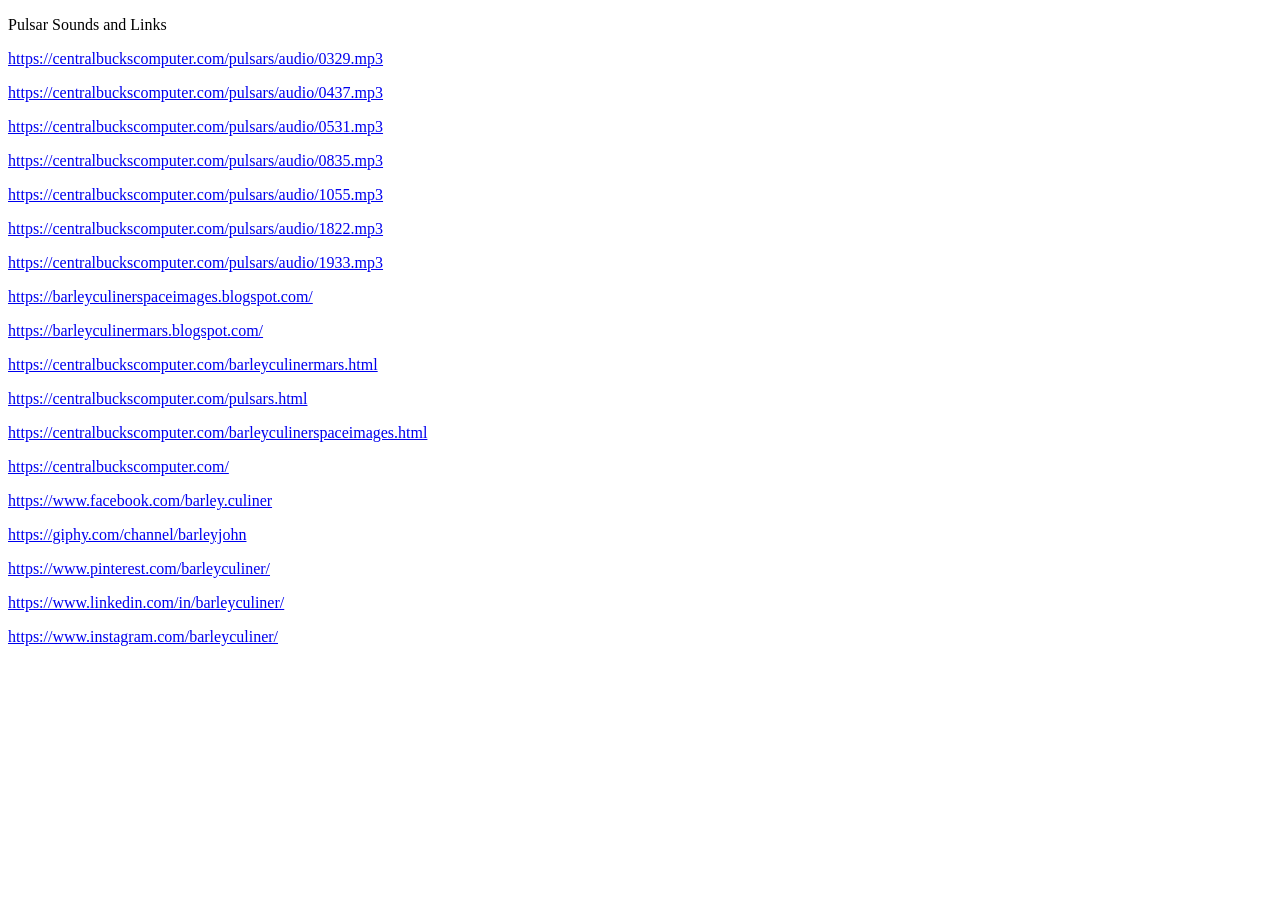
<file: pulsars.html>
<!DOCTYPE html>
<html lang="en">
<head><meta charset="utf-8">
</html>

<title>Pulsar Sounds and Barley Data links</title>

<!-- Google tag (gtag.js) --><script async src="https://www.googletagmanager.com/gtag/js?id=G-PW2HTECTPB"></script><script>
  window.dataLayer = window.dataLayer || [];
  function gtag(){dataLayer.push(arguments);}
  gtag('js', new Date());

  gtag('config', 'G-PW2HTECTPB');
</script><meta content="pulsar sounds and links Barley Culiner" name="keywords"><meta content="pulsar sounds plus links for Barley Culiner" name="description"><meta name="format-detection" content="telephone=no"><meta name="viewport" content="width=device-width, height=device-height, initial-scale=1.0, maximum-scale=1.0, user-scalable=0"><meta http-equiv="X-UA-Compatible" content="IE=edge">
<link href="test/images/favicon.ico" rel="icon" type="image/x-icon" />


<p>Pulsar Sounds and Links</p><p><a href="https://centralbuckscomputer.com/pulsars/audio/0329.mp3" target="_blank">https://centralbuckscomputer.com/pulsars/audio/0329.mp3</a></p><p><a href="https://centralbuckscomputer.com/pulsars/audio/0437.mp3" target="_blank">https://centralbuckscomputer.com/pulsars/audio/0437.mp3</a></p><p><a href="https://centralbuckscomputer.com/pulsars/audio/0531.mp3" target="_blank">https://centralbuckscomputer.com/pulsars/audio/0531.mp3</a></p><p><a href="https://centralbuckscomputer.com/pulsars/audio/0835.mp3" target="_blank">https://centralbuckscomputer.com/pulsars/audio/0835.mp3</a></p><p><a href="https://centralbuckscomputer.com/pulsars/audio/1055.mp3" target="_blank">https://centralbuckscomputer.com/pulsars/audio/1055.mp3</a></p><p><a href="https://centralbuckscomputer.com/pulsars/audio/1822.mp3" target="_blank">https://centralbuckscomputer.com/pulsars/audio/1822.mp3</a></p><p><a href="https://centralbuckscomputer.com/pulsars/audio/1933.mp3" target="_blank">https://centralbuckscomputer.com/pulsars/audio/1933.mp3</a></p>


<p><a href="https://barleyculinerspaceimages.blogspot.com/" target="_blank">https://barleyculinerspaceimages.blogspot.com/</a></p><p><a href="https://barleyculinermars.blogspot.com/" target="_blank">https://barleyculinermars.blogspot.com/</a></p><p><a href="https://centralbuckscomputer.com/barleyculinermars.html" target="_blank">https://centralbuckscomputer.com/barleyculinermars.html</a></p><p><a href="https://centralbuckscomputer.com/pulsars.html" target="_blank">https://centralbuckscomputer.com/pulsars.html</a></p><p><a href="https://centralbuckscomputer.com/barleyculinerspaceimages.html" target="_blank">https://centralbuckscomputer.com/barleyculinerspaceimages.html</a></p>

<p><a href="https://centralbuckscomputer.com/" target="_blank">https://centralbuckscomputer.com/</a></p><p><a href="https://www.facebook.com/barley.culiner" target="_blank">https://www.facebook.com/barley.culiner</a></p>

<p><a href="https://giphy.com/channel/barleyjohn" target="_blank">https://giphy.com/channel/barleyjohn</a></p>


<p><a href="https://www.pinterest.com/barleyculiner/" target="_blank">https://www.pinterest.com/barleyculiner/</a></p><p><a href="https://www.linkedin.com/in/barleyculiner/" target="_blank">https://www.linkedin.com/in/barleyculiner/</a></p><p><a href="https://www.instagram.com/barleyculiner/" target="_blank">https://www.instagram.com/barleyculiner/</a></p>
</file>
